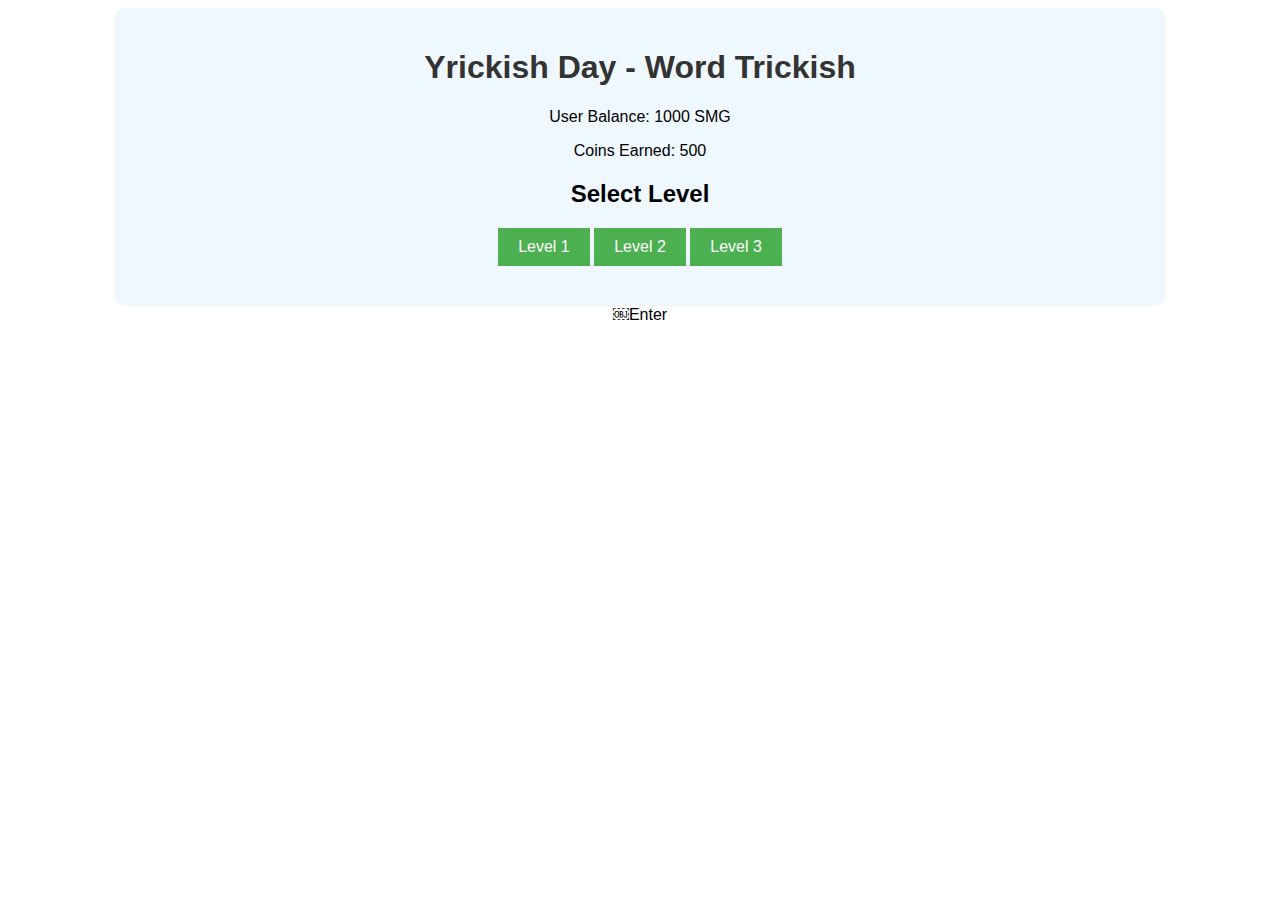
<file: Index.htm>
<!DOCTYPE html>
<html lang="en">
<head>
    <meta charset="UTF-8">
    <meta name="viewport" content="width=device-width, initial-scale=1.0">
    <title>Yrickish Day - Word Trickish</title>
    <link rel="stylesheet" href="styles.css">
</head>
<body>
    <div class="game-container">
        <h1>Yrickish Day - Word Trickish</h1>

        <div class="user-info">
            <p>User Balance: <span id="user-balance">1000 SMG</span></p>
            <p>Coins Earned: <span id="coins-earned">500</span></p>
        </div>

        <div class="level-selection">
            <h2>Select Level</h2>
            <button onclick="startGame(1)">Level 1</button>
            <button onclick="startGame(2)">Level 2</button>
            <button onclick="startGame(3)">Level 3</button>
        </div>

        <div class="game-interface" id="game-interface" style="display: none;">
            <h3>Level 1</h3>
            <p>Question: If 10 + 10 = 20, what's 11 + 11?</p>

            <div class="word-puzzle">
                <input type="text" id="word1" maxlength="1" class="word-box">
                <input type="text" id="word2" maxlength="1" class="word-box">
                <input type="text" id="word3" maxlength="1" class="word-box">
                <input type="text" id="word4" maxlength="1" class="word-box">
                <input type="text" id="word5" maxlength="1" class="word-box">
            </div>

            <div class="word-bank">
                <button onclick="fillWord('2')">2</button>
                <button onclick="fillWord('4')">4</button>
                <button onclick="fillWord('5')">5</button>
                <button onclick="fillWord('1')">1</button>
                <button onclick="fillWord('0')">0</button>
            </div>

            <button id="submit-btn" onclick="checkAnswer()">Submit Answer</button>
            <p id="result-message"></p>
        </div>
    </div>

    <script src="game.js"></script>
</body>
</html>￼Enter
</file>
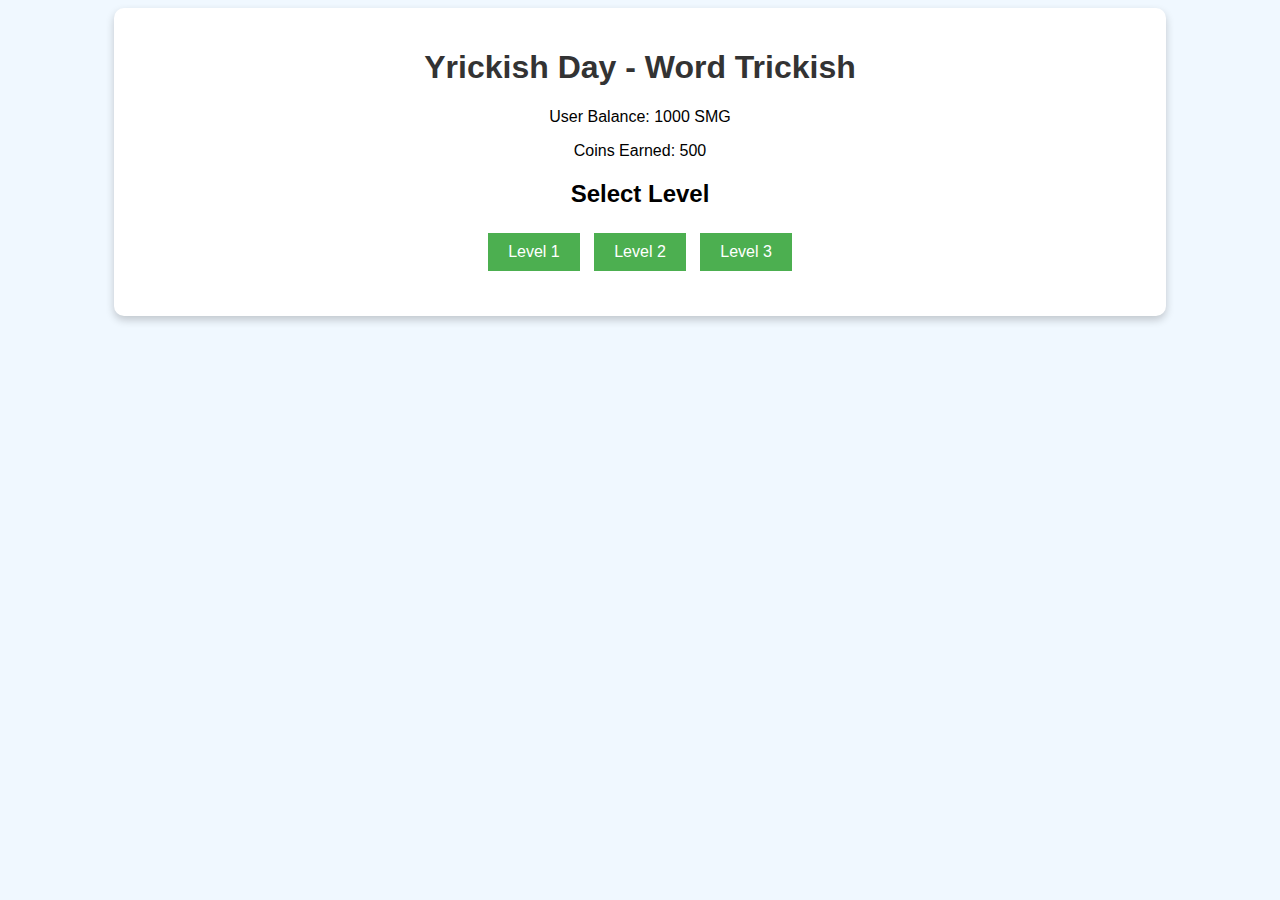
<file: index.html>
<!DOCTYPE html>
<html lang="en">
<head>
    <meta charset="UTF-8">
    <meta name="viewport" content="width=device-width, initial-scale=1.0">
    <title>Yrickish Day - Word Trickish</title>
    <style>
        /* CSS Styling */
        body {
            font-family: Arial, sans-serif;
            text-align: center;
            background-color: #f0f8ff;
        }

        .game-container {
            width: 80%;
            margin: 0 auto;
            padding: 20px;
            background-color: #ffffff;
            border-radius: 10px;
            box-shadow: 0 4px 8px rgba(0, 0, 0, 0.2);
        }

        h1 {
            color: #333;
        }

        .user-info, .level-selection {
            margin-bottom: 20px;
        }

        button {
            padding: 10px 20px;
            background-color: #4CAF50;
            border: none;
            color: white;
            font-size: 16px;
            cursor: pointer;
            margin: 5px;
        }

        button:hover {
            background-color: #45a049;
        }

        .word-puzzle {
            margin: 20px 0;
        }

        .word-box {
            width: 30px;
            height: 30px;
            margin: 5px;
            text-align: center;
            font-size: 18px;
        }

        .word-bank button {
            margin: 5px;
        }

        #result-message {
            font-weight: bold;
            color: red;
        }
    </style>
</head>
<body>
    <div class="game-container">
        <h1>Yrickish Day - Word Trickish</h1>

        <div class="user-info">
            <p>User Balance: <span id="user-balance">1000 SMG</span></p>
            <p>Coins Earned: <span id="coins-earned">500</span></p>
        </div>

        <div class="level-selection">
            <h2>Select Level</h2>
            <button onclick="startGame(1)">Level 1</button>
            <button onclick="startGame(2)">Level 2</button>
            <button onclick="startGame(3)">Level 3</button>
        </div>

        <div class="game-interface" id="game-interface" style="display: none;">
            <h3>Level 1</h3>
            <p>Question: If 10 + 10 = 20, what's 11 + 11?</p>

            <div class="word-puzzle">
                <input type="text" id="word1" maxlength="1" class="word-box">
                <input type="text" id="word2" maxlength="1" class="word-box">
                <input type="text" id="word3" maxlength="1" class="word-box">
                <input type="text" id="word4" maxlength="1" class="word-box">
                <input type="text" id="word5" maxlength="1" class="word-box">
            </div>

            <div class="word-bank">
                <button onclick="fillWord('2')">2</button>
                <button onclick="fillWord('4')">4</button>
                <button onclick="fillWord('5')">5</button>
                <button onclick="fillWord('1')">1</button>
                <button onclick="fillWord('0')">0</button>
            </div>

            <button id="submit-btn" onclick="checkAnswer()">Submit Answer</button>
            <p id="result-message"></p>
        </div>
    </div>

    <script>
        // JavaScript Logic
        let userBalance = 1000;  // Initial balance
        let coinsEarned = 500;  // Coins earned
        let correctAnswer = '22'; // The correct answer for Level 1

        // Function to start the game
        function startGame(level) {
            // Show game interface when user selects a level
            document.getElementById("game-interface").style.display = "block";
            document.querySelector(".level-selection").style.display = "none";
            document.getElementById("result-message").innerHTML = "";
            resetGame();
        }

        // Function to fill words in the puzzle
        function fillWord(value) {
            // Fill the next empty box
            let inputs = document.querySelectorAll('.word-box');
            for (let input of inputs) {
                if (!input.value) {
                    input.value = value;
                    break;
                }
            }
        }

        // Function to check if the answer is correct
        function checkAnswer() {
            let userAnswer = '';
            let inputs = document.querySelectorAll('.word-box');
            for (let input of inputs) {
                userAnswer += input.value;
            }

            // Check if the answer is correct
            if (userAnswer === correctAnswer) {
                document.getElementById("result-message").innerHTML = "Congrats! You won!";
                userBalance += 100;  // Add 100 SMG to user balance
                document.getElementById("user-balance").innerHTML = userBalance + " SMG";

                // Redirect to next level or show level selection
                setTimeout(() => {
                    alert("You won! Proceeding to the next level.");
                    document.getElementById("game-interface").style.display = "none";
                    document.querySelector(".level-selection").style.display = "block";
                }, 1000);
            } else {
                document.getElementById("result-message").innerHTML = "Incorrect, try again!";
            }
        }

        // Function to reset the game interface
        function resetGame() {
            let inputs = document.querySelectorAll('.word-box');
            inputs.forEach(input => input.value = '');  // Clear all word boxes
        }
    </script>
</body>
</html>
</file>
<file: styles.css>
body {
    font-family: Arial, sans-serif;
    text-align: center;
}

.game-container {
    width: 80%;
    margin: 0 auto;
    padding: 20px;
    background-color: #f0f8ff;
    border-radius: 10px;
}

h1 {
    color: #333;
}

.user-info, .level-selection {
    margin-bottom: 20px;
}

button {
    padding: 10px 20px;
    background-color: #4CAF50;
    border: none;
    color: white;
    font-size: 16px;
    cursor: pointer;
}

button:hover {
    background-color: #45a049;
}

.word-puzzle {
    margin: 20px 0;
}

.word-box {
    width: 30px;
    height: 30px;
    margin: 5px;
    text-align: center;
    font-size: 18px;
}

.word-bank button {
    margin: 5px;
}

#result-message {
    font-weight: bold;
    color: red;
}￼Enter
</file>
